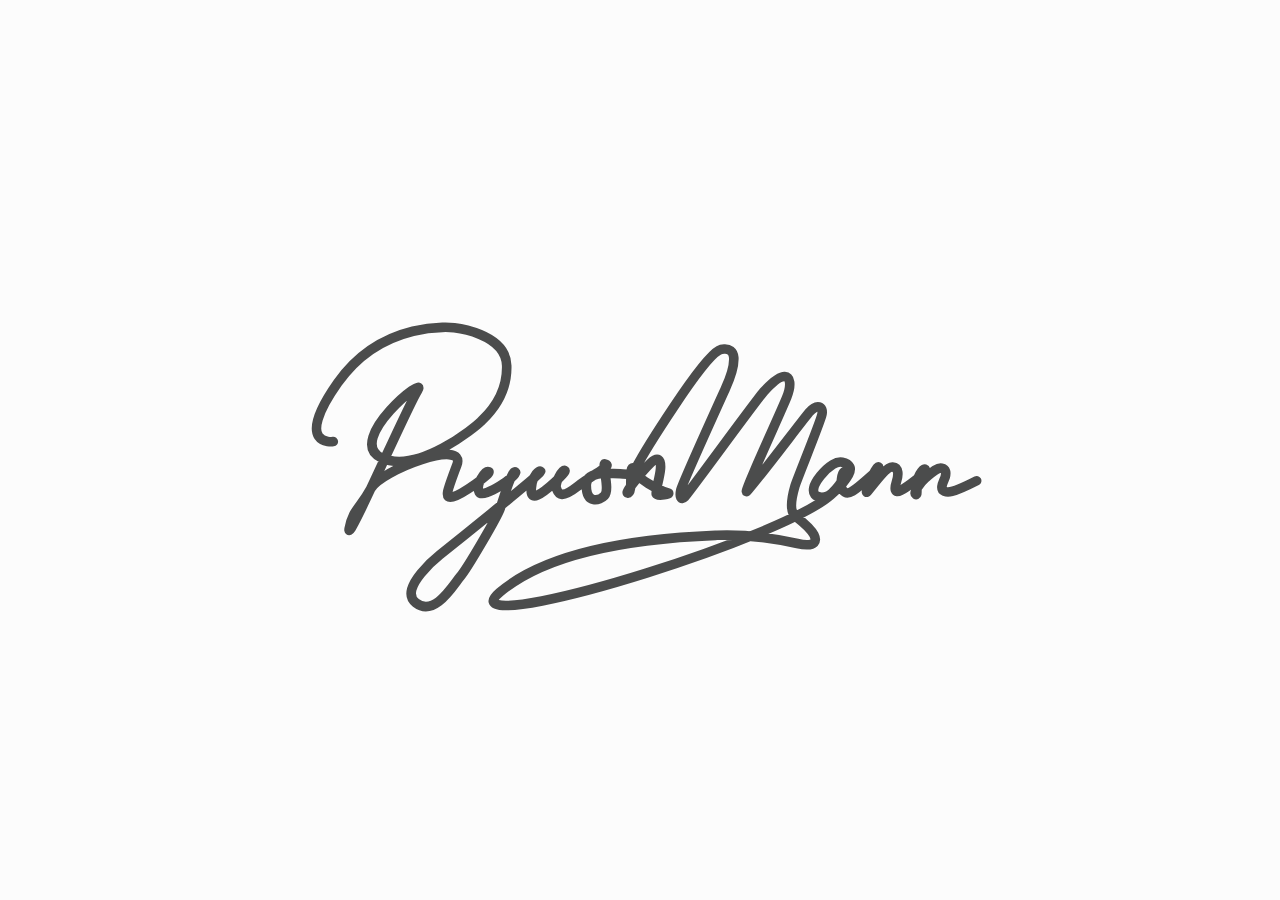
<file: signature.html>
<!DOCTYPE html>
<html lang="en">
<head>
  <meta charset="UTF-8" />
  <title>Piyush Signature Animation</title>
  <style>
    body {
      margin: 0;
      min-height: 100vh;
      display: flex;
      align-items: center;
      justify-content: center;
      background: #fcfcfc;
    }

    .signature-wrapper {
      width: 60vw;
      max-width: 800px;
    }

    svg {
      width: 100%;
      height: auto;
      display: block;
    }

    /* ensure the signature draws as a line */
    .signature-path {
      fill: none; /* important for the “drawing” effect */
      stroke: #4b4c4c;
      stroke-width: 12;
      stroke-linecap: round;
      stroke-linejoin: round;
    }
  </style>
</head>
<body>
  <div class="signature-wrapper">
    <!-- Paste your FULL SVG below, keeping the .signature-path class -->
    <!-- Example structure: -->
    <svg version="1.1" xmlns="http://www.w3.org/2000/svg"
         viewBox="0 0 960.1 540">
      <style type="text/css">
        .st0{fill:#4B4C4C;}
        .st1{fill:#FFFFFF;}
        .st2{fill:none;stroke:#4B4C4C;stroke-width:12;stroke-miterlimit:10;}
      </style>

      <!-- other shapes / background if any -->

      <!-- Your main signature stroke -->
      <path class="st2 signature-path"
            d="M96.6,259.5c0,0-50.8,6.8,5.6-73.4s145.7-68.9,145.7-68.9s64.4,6.8,65.5,47.4c1.1,40.7-26.5,64.1-32.5,70
            c-5.9,5.9-78.8,66.9-124.5,44.9c-45.7-22,60.1-106.7,45.7-83.9c-14.4,22.9-89.8,196.5-85.6,172.8s14.2-26.2,26.9-49.9
            s120.5-63.6,107.7-29.7s-16.1,42.4-5.1,39.8c11-2.5,49.1-29.6,44.9-31.3s-16.9,16.1-11.9,25.4c5.1,9.3,49.4-21.7,45.2-25.1
            c-4.2-3.4-15.5,35.3-18.9,45.5c-3.4,10.2-40.9,74.5-50,85.3c-9,10.7-32,50.8-55.4,32.8s30-60.2,30-60.2s127.9-102.2,125.9-104.2
            s-9.3,5.9-10.7,14.4c-1.4,8.5-3.1,19.5,6.8,15.2c9.9-4.2,37-29.4,34.2-30.8c-2.8-1.4-13.3,15.2-10.4,22.9c2.8,7.6,6.8,12.2,26.5-3.1
            c19.8-15.2,40.1-24.6,36.1-27.1c-4-2.5-3.1,0.3-2.5,7.3c0.6,7.1,5.3,25.7-0.3,31.6c-5.6,5.9-22.6,11.6-22.6-13.5s55.1-9,58.7-14.7
            c3.7-5.6-2-10.7-2.8-2.5c-0.8,8.2,1.4,27.1-4,27.4c-5.4,0.3,20-29.2,28.7-37.7c8.8-8.5,13.1-4.7,12.2,7.2s-6.8,28.2-5.4,31.6
            c1.4,3.4,20,0,14.7-1.4c-5.4-1.4-46.7-18.5-39.5-32.3c9.1-17.5,80.7-133.8,103.1-145.8c2.8-1.5,10.2-3.1,14.7,0.4
            c3.2,2.4,3.8,5.6,4,8.7c0.8,14.5-8.1,33.5-10.9,39.7c-2.8,6.2-53.7,118.1-55.4,126c-1.7,7.9,0,13.3,5.1,8.2
            c5.1-5.1,89.5-121.4,99.1-131.9c9.6-10.4,18.8-18.8,25.7-18.4c6.3,0.4,9.3,9,2.5,26.3c-6.8,17.2-54.8,120.8-50,117.5
            c4.8-3.4,67.9-86.7,77.9-98.8c9.7-11.6,18.6-8.2,16.1,2.8s-31.3,81-33.6,89c-2.3,7.9-8.8,30.5,0.6,37.8s19.4,16,23.2,23.4
            c2.9,5.8,4.2,16.4-20.9,10.7c-25.1-5.6-59-11.9-100.5-10.2c-41.5,1.7-196.2,7.1-271.6,71.4c-7,6-8.6,8.9-7.9,11.3
            c7.8,30.1,361.8-80.4,421.6-133c3.6-3.1,28.9-25.4,24-35.2c-1.4-2.7-5.4-5.1-9.5-5.9c-3.1-0.6-7,0-11.7,2.9
            c-11.6,7.1-22.2,21.8-23.7,28.8c-1.4,6.3,0.2,13,13,11.9c11.2-1,29.6-28.2,25.7-31.1s-6.2,18.1-2.8,22.3c3.4,4.2,5.9,5.4,12.4,1.4
            c6.5-4,35.6-28.5,32.5-30.3s-19.5,37.4-13.8,30.9s23.2-31.6,31.3-30.9s7.7,9.9,4.9,18.7c-2.8,8.8-2.3,14.8,5.3,10.8s32.2-22,31.1-26
            s-9.3,5.6-10.4,15.8c-1.1,10.2,0.8,16.7-2,15c-2.8-1.7,4.9-14.1,12.5-20.6c7.6-6.5,14.4-13.3,20-12.1c5.6,1.1,5.9,5.8,4.5,10.9
            c-1.4,5.1-8.1,14.8-0.8,17.9c3,1.3,6.6,4,40.1-13.1"/>
    </svg>
  </div>
  <script>
    window.addEventListener('load', () => {
      const path = document.querySelector('.signature-path');
      if (!path) return;

      // Get total length of the path
      const length = path.getTotalLength();

      // Set up the "hidden" dash
      path.style.strokeDasharray = length;
      path.style.strokeDashoffset = length;

      // Trigger a reflow so the browser picks up the starting values
      path.getBoundingClientRect();

      // Animate the dashoffset to 0 → draws left to right along the path
      path.style.transition = 'stroke-dashoffset 4s ease-in-out';
      path.style.strokeDashoffset = 0;
    });
  </script>
</body>
</html>
</file>
